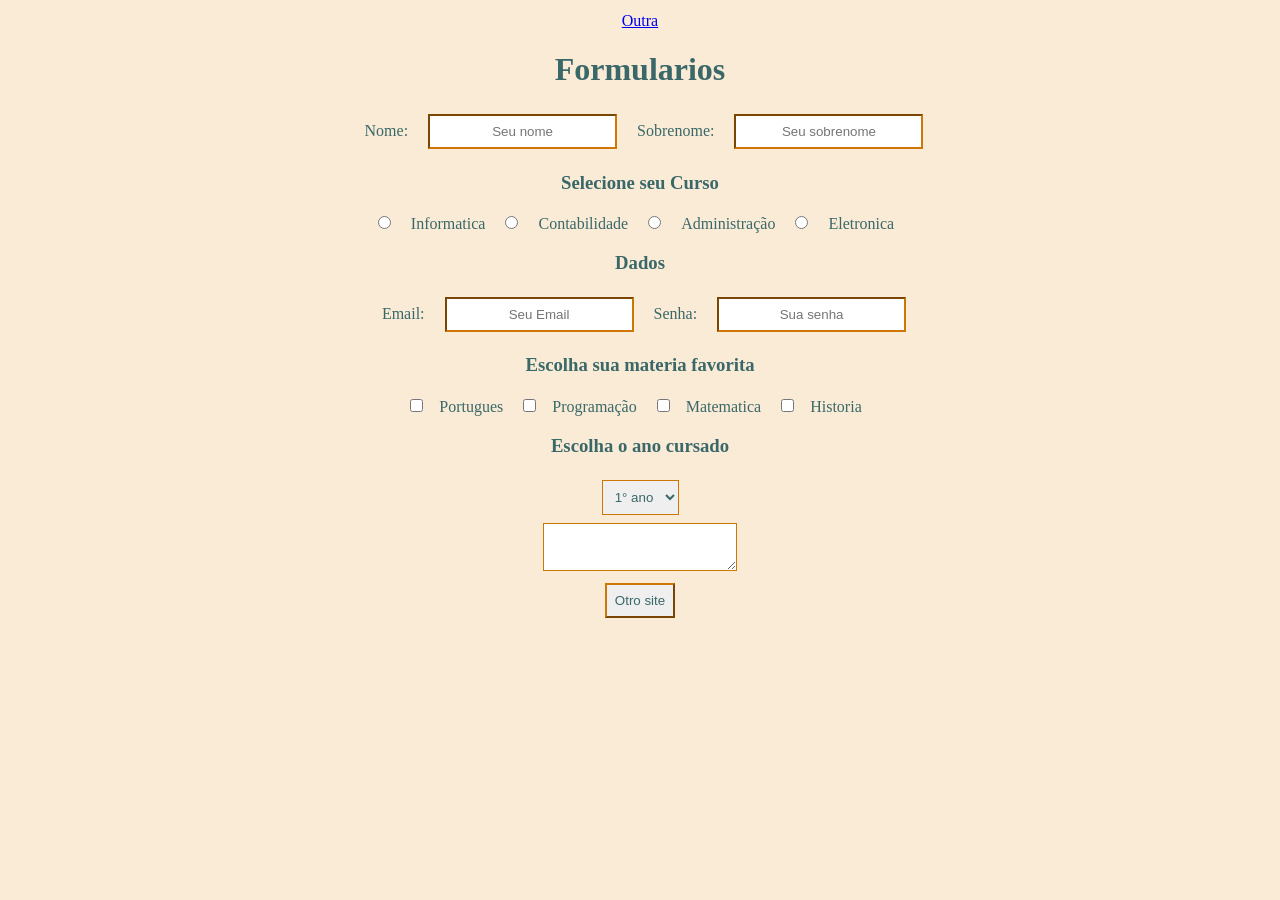
<file: AULA2105/index.html>
<!DOCTYPE html>
<html lang="en">
<head>
    <meta charset="UTF-8">
    <meta name="viewport" content="width=device-width, initial-scale=1.0">
    <title>Document</title>
    <link rel="stylesheet" href="estilo.css">
</head>
<body>
    <a href="flexbox.html">Outra</a>
    <h1>Formularios</h1>
    <div class="conteudo-formulario">
        <form>
            <label for="Nome">Nome:</label>
            <input type="text" name="Nome" id="Nome"  size="20" maxlength="20" placeholder="Seu nome">
            <label for="Sobrenome">Sobrenome:</label>
            <input type="text" name="Sobrenome" id="Sobrenome" placeholder="Seu sobrenome">


            <h3>Selecione seu Curso</h3>
            <input type="radio" name="Curso" id="TINF">
            <label for="TINF">Informatica</label>
            <input type="radio" name="Curso" id="TCON">
            <label for="TCON">Contabilidade</label>
            <input type="radio" name="Curso" id="TADM">
            <label for="TADM">Administração</label>
            <input type="radio" name="Curso" id="TELE">
            <label for="TELE">Eletronica</label>

            <h3>Dados</h3>
            <label for="Email">Email:</label>
            <input type="email" id="Email" placeholder="Seu Email" required>
            <label for="Senha">Senha:</label>
            <input type="password" id="Senha" placeholder="Sua senha" required  >
  
            <div>
                <h3>Escolha sua materia favorita</h3>

                <input type="checkbox" id="port"><label for="port">Portugues</label>
                <input type="checkbox" id="prog"><label for="prog">Programação</label>
                <input type="checkbox" id="mat"><label for="mat">Matematica</label>
                <input type="checkbox" id="his"><label for="his">Historia</label>


            </div>
            <div>
                <h3>Escolha o ano cursado</h3>
                <select>
                    <option value="1">1° ano</option>
                    <option value="2">2° ano</option>
                    <option value="3">3° ano</option>

                </select>
            </div>

            <textarea></textarea>
            <br>
            <button>Otro site</button>

        </form>
    </div>
</body>
</html>
</file>
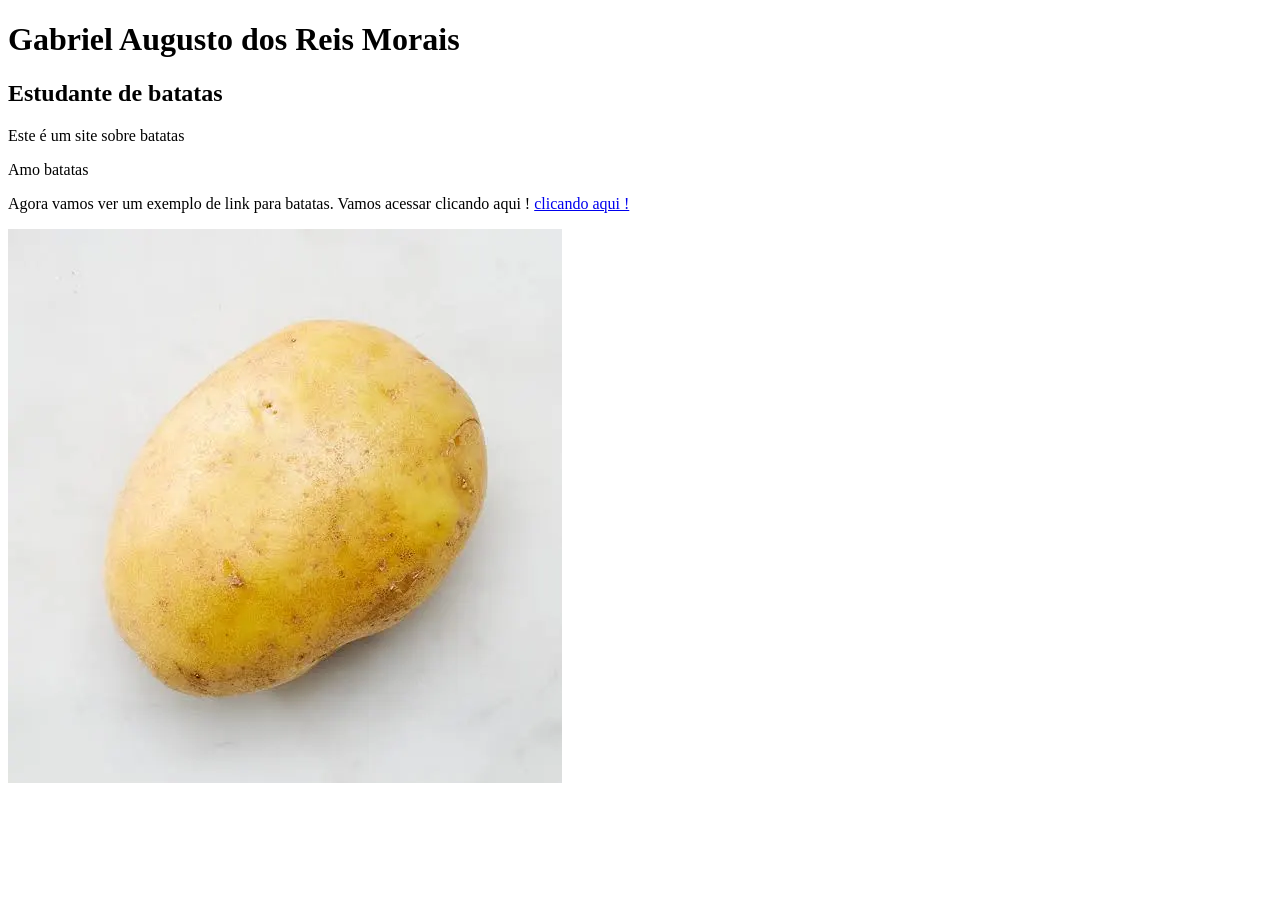
<file: aula240326/index.html>
<!DOCTYPE html>
<html lang="en">
<head>
    <meta charset="UTF-8">
    <meta name="viewport" content="width=device-width, initial-scale=1.0">
    <title>Batatas</title>
    <link rel="icon" type="image/x-icon" href="img/potato (1).png">
</head>
<body>
    <h1>Gabriel Augusto dos Reis Morais</h1>
    <h2>Estudante de batatas</h2>
    <p>Este é um site sobre batatas</p><p>Amo batatas</p>
    <p>Agora vamos ver um exemplo de link para batatas. Vamos acessar clicando aqui !
        <a href="pagina2.html"> clicando aqui ! </a> </p>
    <img src="img/images.webp" alt="Imagem de uma batata">

</body>
</html>
</file>
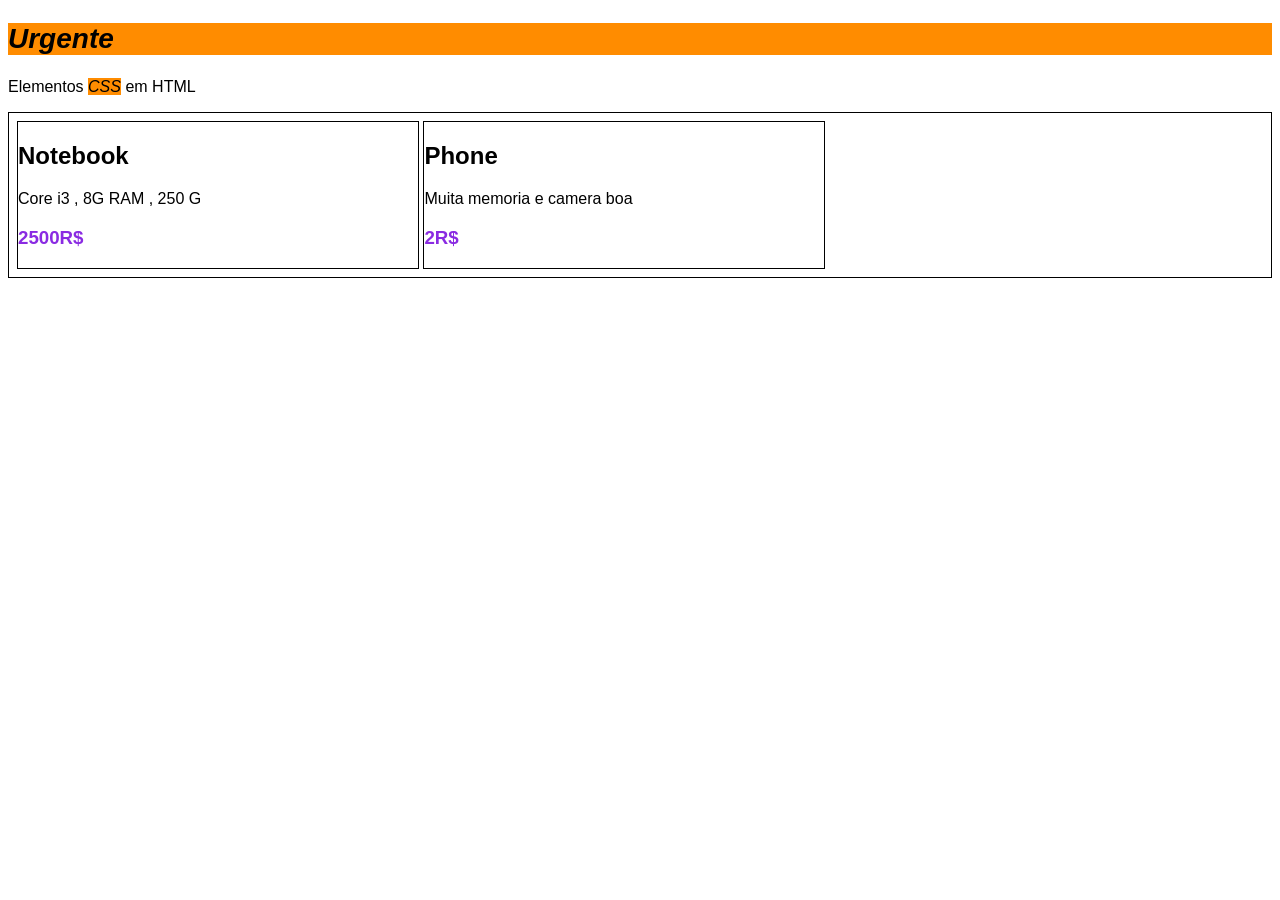
<file: aula2804/index.html>
<!DOCTYPE html>
<html lang="pt_br">
<head>
    <meta charset="UTF-8">
    <meta name="viewport" content="width=device-width, initial-scale=1.0">
    <link rel="stylesheet" href="estilo.css">
    <title>Ids e classes</title>
</head>
<body>
   <div>
    <h2 id="tit" class="importante destaque">Urgente</h2>
    <p>Elementos <span class="destaque">CSS</span> em HTML</p>
   </div>


<div id="cnt"> 
    <div class="pr">
        <h2>Notebook</h2>
<p>Core i3 , 8G RAM , 250 G </p>
<h3 class="pd">2500R$</h3>
    </div>
    <div class="pr">
<h2>Phone</h2>
<p>Muita memoria e camera boa</p>
<h3 class="pd">2R$</h3>
    </div>
</div>
</body>
</html>
</file>
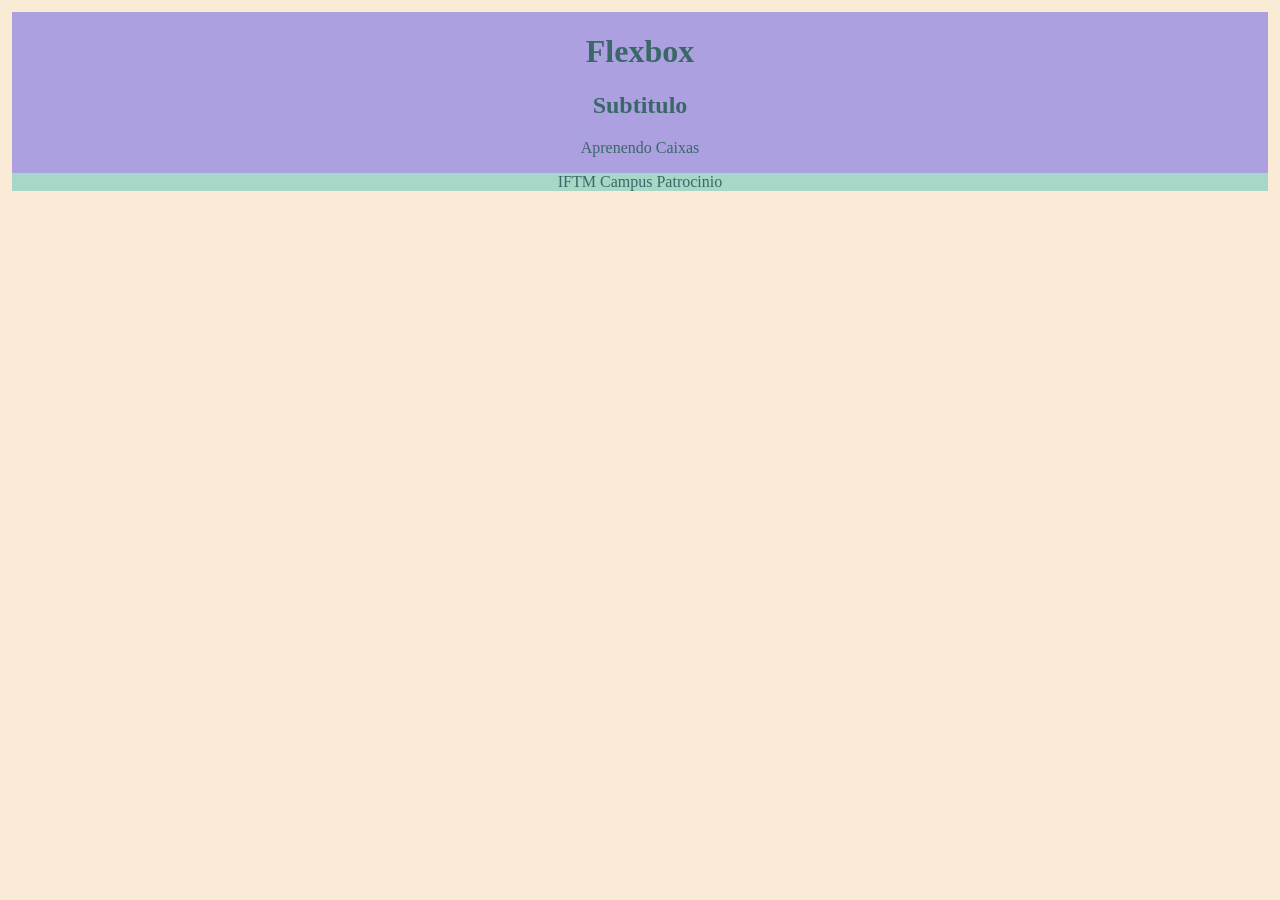
<file: AULA2105/flexbox.html>
<!DOCTYPE html>
<html lang="en">
<head>
    <meta charset="UTF-8">
    <meta name="viewport" content="width=device-width, initial-scale=1.0">
    <title>Document</title>
    <link rel="stylesheet" href="estilo.css"> 
</head>
<body>
    <div class="td">
    <div class="cp">
        <h1>Flexbox</h1>
        <h2>Subtitulo</h2>
        <p>Aprenendo Caixas</p>
    </div>
    <div class="rodape">
        <footer>
            IFTM 
            Campus Patrocinio
        </footer>
    </div>
    </div>
</body>
</html>
</file>
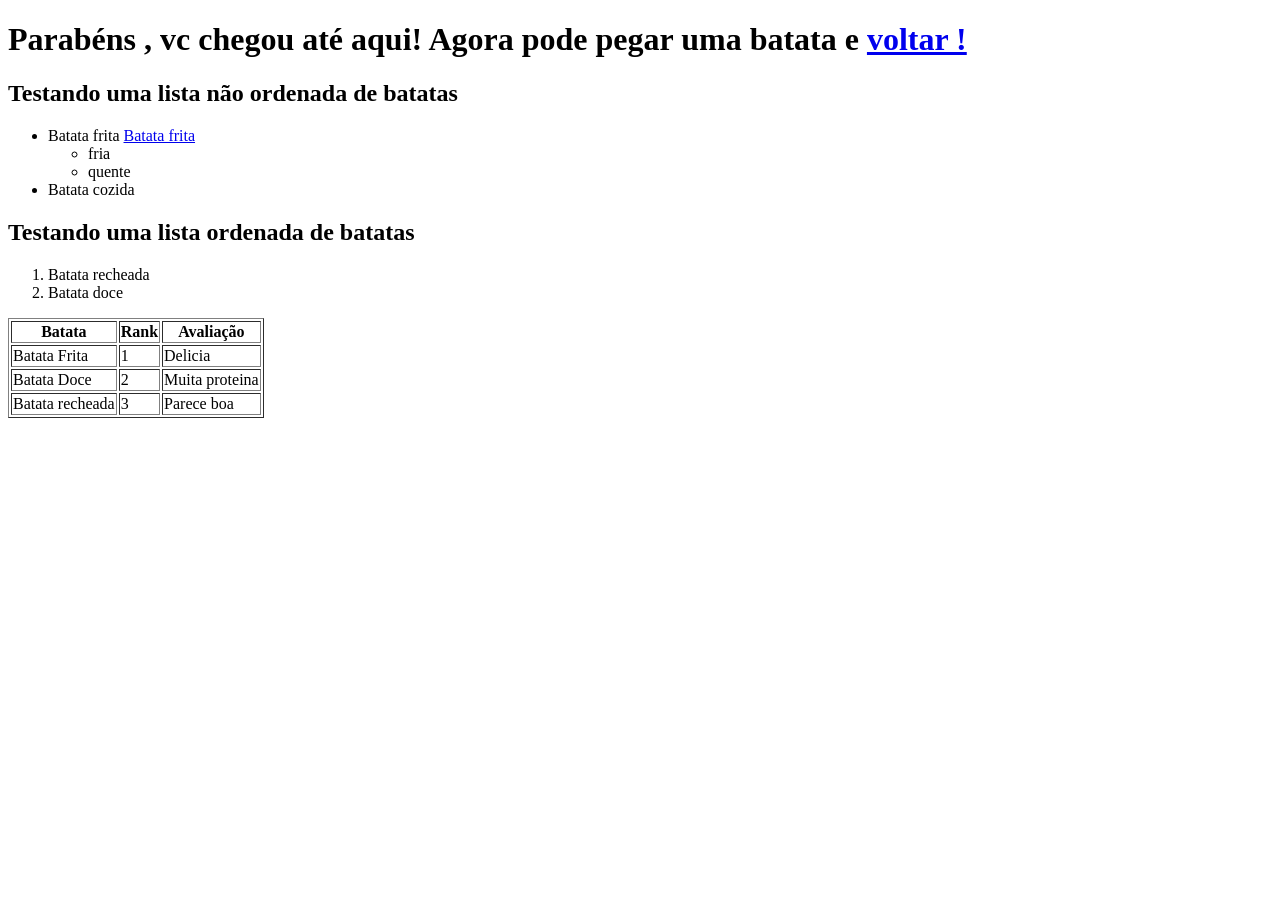
<file: aula240326/pagina2.html>
<!DOCTYPE html>
<html lang="en">
<head>
    <meta charset="UTF-8">
    <meta name="viewport" content="width=device-width, initial-scale=1.0">
    <title>Batata secreta</title>
    <link rel="icon" type="image/x-icon" href="img/potato (1).png">
</head>
<body>
    <h1>Parabéns , vc chegou até aqui! Agora pode pegar uma batata e  <a href="index.html">voltar ! </a></h1>
    <h2>Testando uma lista não ordenada de batatas</h2>
    <ul>
        <li>Batata frita <a href="https://www.tudogostoso.com.br/receita/18897-batata-frita-sequinha.html"> Batata frita </a></li>
        <ul>
            <li>fria</li>
            <li>quente</li>
        </ul>
        <li>Batata cozida</li>
    </ul>
    <h2>Testando uma lista ordenada de batatas</h2>
    <ol>
        <li>Batata recheada</il>
        <li>Batata doce</il>
    </ol>
    <table border="1">
        <tr>
            <th>Batata</th>
            <th>Rank</th>
            <th>Avaliação</th>
        </tr>
        <tr>
            <td>Batata Frita</td>
            <td>1</td>
            <td>Delicia</td>
        </tr>
        <tr>
            <td>Batata Doce</td>
            <td>2</td>
            <td>Muita proteina</td>
        </tr>
        <tr>
            <td>Batata recheada</td>
            <td>3</td>
            <td>Parece boa</td>
        </tr>
    </table>
</body>
</html>
</file>
<file: AULA2105/estilo.css>
input,body,select,label,button,textarea{
    color: rgb(58, 104, 104);
    text-align: center;
    padding: 8px;
    margin: 4px;
    border-color: rgb(206, 119, 6);
}
body{
    background-color: antiquewhite;
}
.cp{
    background-color: rgb(172, 160, 224);
}
.rodape{
    background-color: rgb(165, 216, 199);
}
.td{
    display: flex;
    flex-direction: column;
}
</file>
<file: aula2804/estilo.css>
body {
    font-family: Arial, Helvetica, sans-serif;
}
.cont-id {
    background-color: aquamarine;
}
.importante{
    font-size: 28px;
    font-weight: 800;
    color:crimson;
}
.destaque{
    background-color: darkorange;
    font-style: italic;
}
#tit{
    color:black;
}
#cnt{
    border: 1px solid black;
    padding: 8px;
}
.pr{
    border: 1px solid black;
    width: 400px;
    display: inline-block;
    padding: 8x;
}
.pd{
    color:blueviolet;
}
</file>
